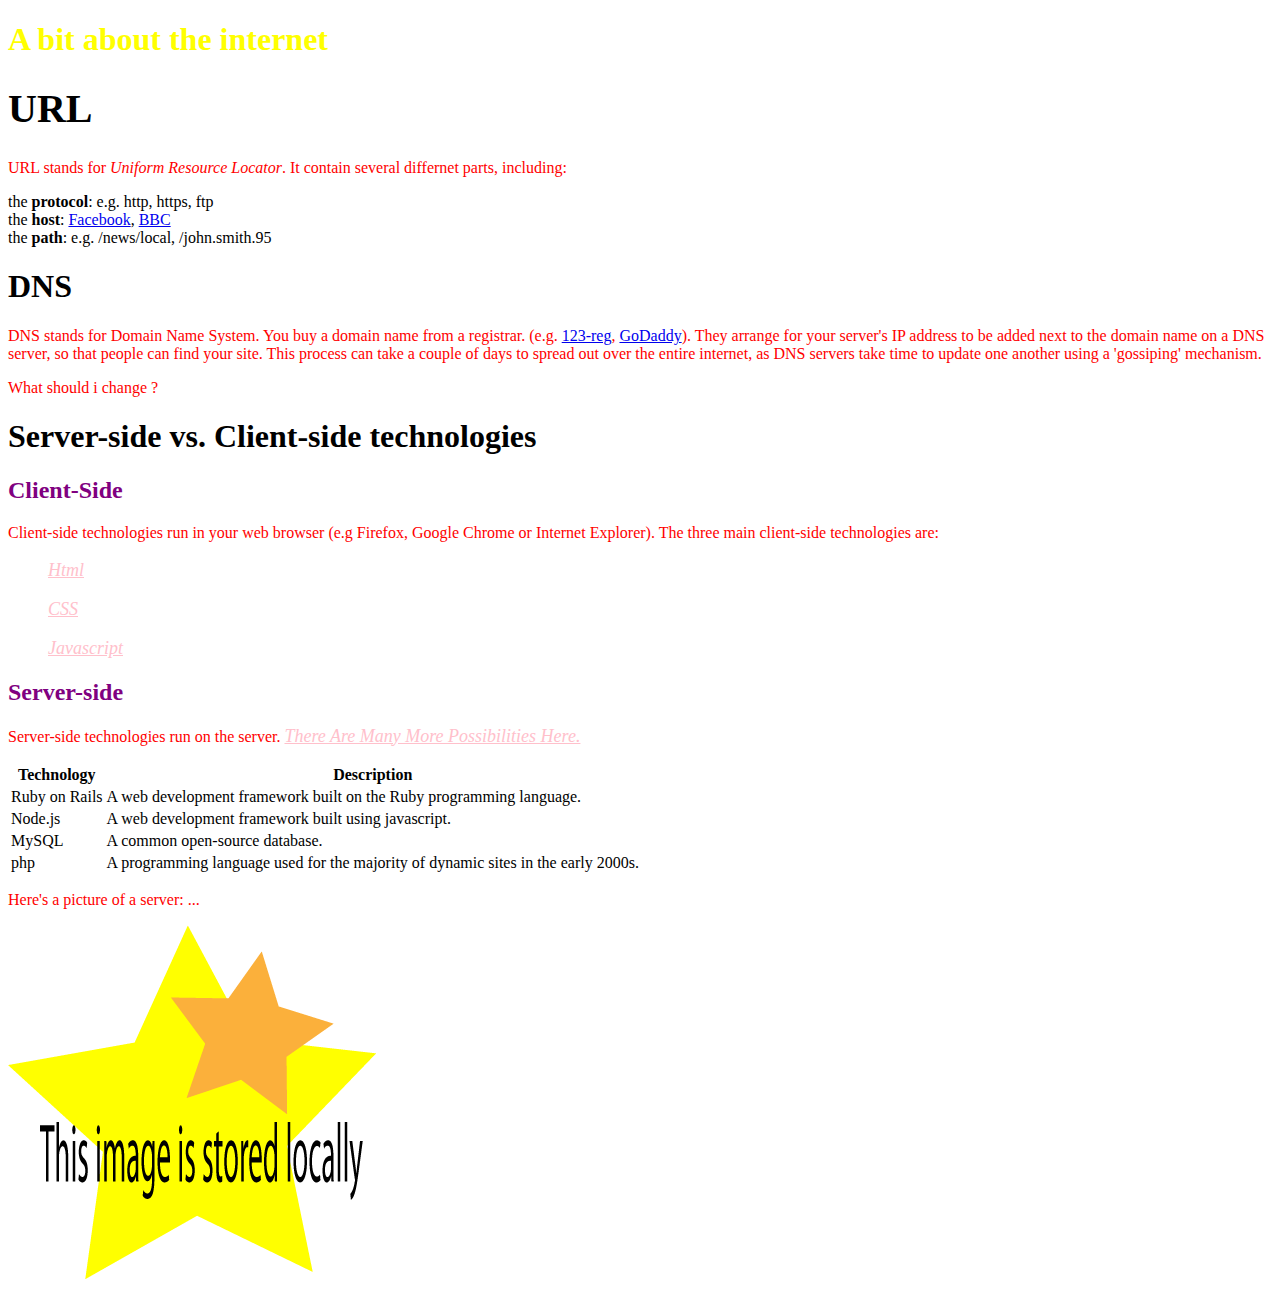
<file: index.html>
<!DOCTYPE html>
<html>
  <head>
    <link rel="stylesheet" href="CSS/styles.css">
  </head>

<body>
<h1 id="server-side-intro">A bit about the internet</h1>
<h1 id="main">URL</h1>

<p>URL stands for <em>Uniform Resource Locator</em>. It contain several differnet parts, including:</p>

  <li> the <strong>protocol</strong>: e.g. http, https, ftp</li>
  <li> the <strong>host</strong>: <a href="e.g.http://www.facebook.com">Facebook</a>, <a href="http://www.BBC.co.uk">BBC</a></li>
  <li> the <strong>path</strong>: e.g. /news/local, /john.smith.95</li>

  <h1>DNS</h1>
     <p>DNS stands for Domain Name System. You buy a domain name from a registrar. (e.g. <a href="./123-reg.html">123-reg</a>, <a href="./GoDaddy.html">GoDaddy</a>). They arrange for your server's IP address to be added next to the domain name on a DNS server, so that people can find your site. This process can take a couple of days to spread out over the entire internet, as DNS servers take time to update one another using a 'gossiping' mechanism.</p>
     <p> What should i change ? </p>
  <h1>Server-side vs. Client-side technologies</h1>
  <h2>Client-Side</h2>
  <p>Client-side technologies run in your web browser (e.g Firefox, Google Chrome or Internet Explorer). The three main client-side technologies are:</p>
    <ol class="my-brain">html</ol>
    <ol class="my-brain">CSS</ol>
    <ol class="my-brain">Javascript</ol>
  <h2>Server-side</h1>
  <p>Server-side technologies run on the server. <span class="my-brain"> There are many more possibilities here.
<table classs="table">
  <tbody>
      <tr>
        <th>Technology</th>
        <th>Description</th>
      </tr>
      <tr>
        <td>Ruby on Rails</td>
        <td>	A web development framework built on the Ruby programming language.</td>
      </tr>
      <tr>
        <td>Node.js</td>
        <td>A web development framework built using javascript.</td>
      </tr>
      <tr>
        <td>MySQL</td>
        <td>A common open-source database.</td>
      </tr>
      <tr>
        <td>php</td>
        <td>A programming language used for the majority of dynamic sites in the early 2000s.</td>
      </tr>
    </tbody>
  </table>

  <p>Here's a picture of a server: ...</p>
  <img src="images/local_image.png" alt= "A local image">
</file>
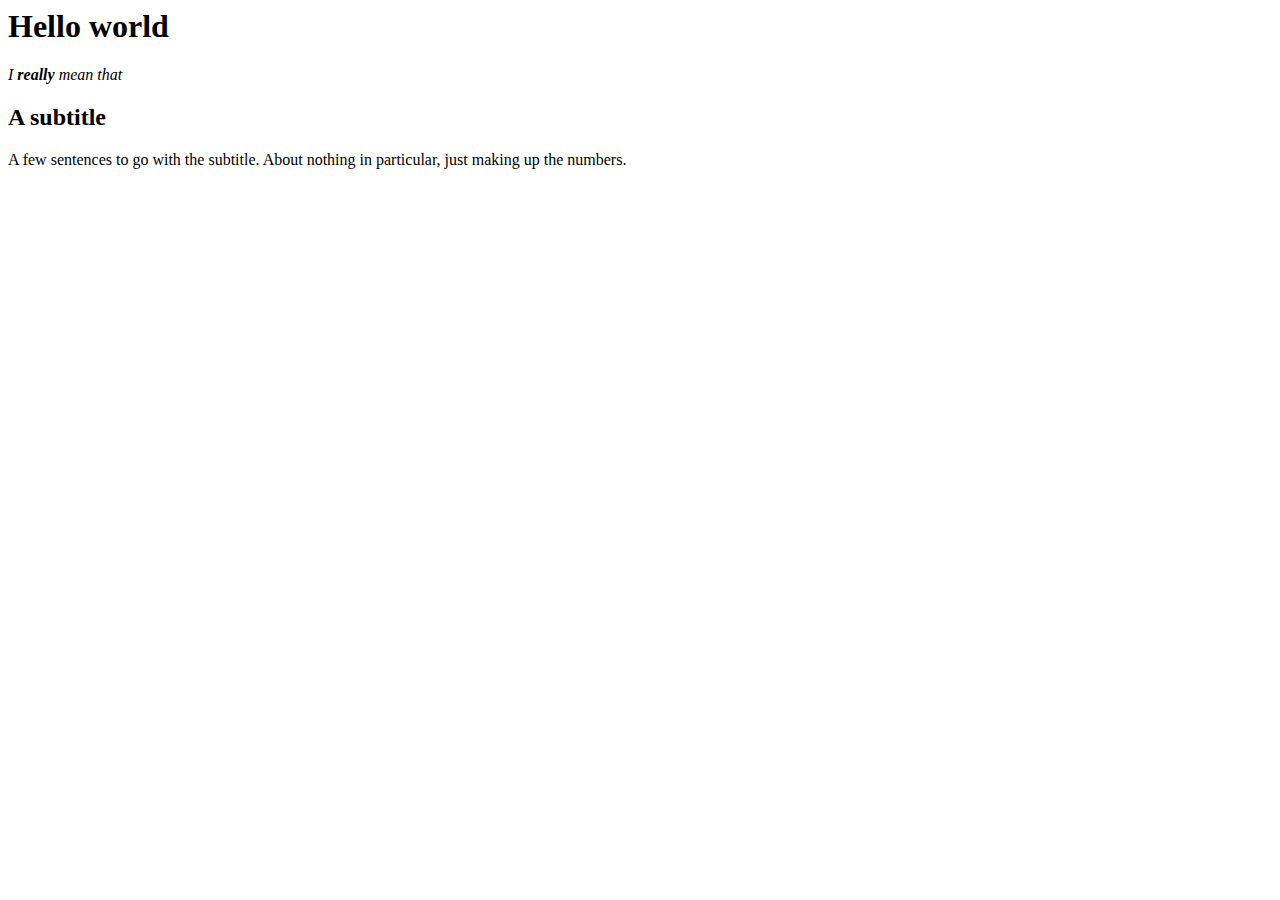
<file: example.html>
<html>
<div>
  <h1>Hello world</h1>
  <p>
      <em>I
<strong>really</strong>
    mean that </em>
  </p>

  <div>
    <h2>A subtitle</h2>
    <p> A few sentences to go with the subtitle. About nothing in particular, just making up the numbers.</p>
  </div>
</div>
</html>
</file>
<file: CSS/styles.css>
p{
  color:red;
}

#server-side-intro {
  color: yellow;
}

#main {
  font-size: 40px;
}

h2{
  text-font: Verdana;
  text-size: 22px;
  color: purple;
}

.my-brain {
  font-size: 18px;
  font-style: italic;
  text-decoration: underline;
  text-transform: capitalize;
  color: pink;
}
</file>
